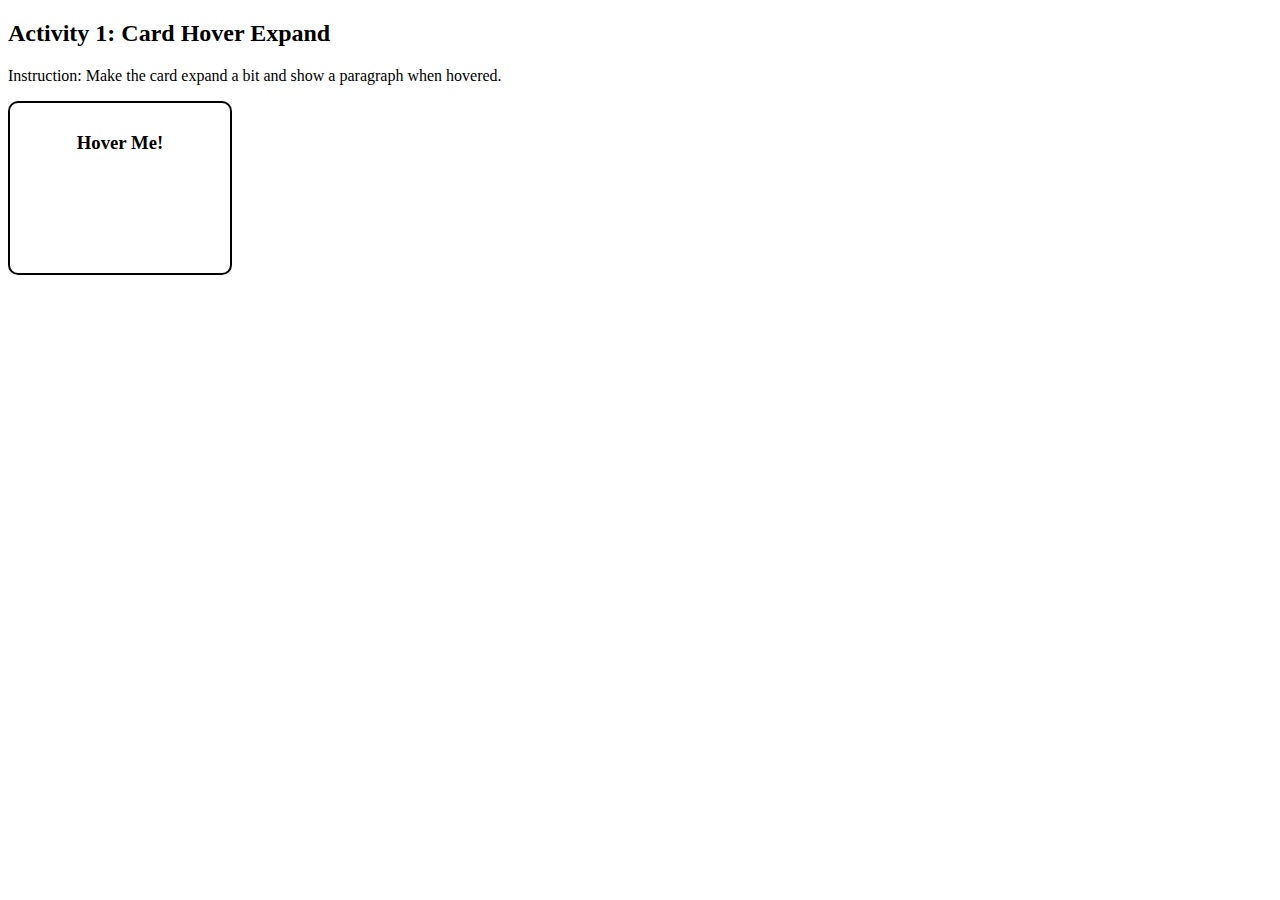
<file: activities/Activity1.html>
<!DOCTYPE html>
<html lang="en">
<head>
  <meta charset="UTF-8">
  <meta name="viewport" content="width=device-width, initial-scale=1.0">
  <title>Activity 1: Card Hover Expand</title>
  <style>
    .card {
      width: 200px;
      height: 150px;
      border: 2px solid black;
      border-radius: 10px;
      padding: 10px;
      text-align: center;
      transition: all 0.4s ease;
      overflow: hidden;
    }

    .card p {
      opacity: 0;
      transition: opacity 0.4s ease;
    }

    .card:hover {
      height: 220px;
    }

    .card:hover p {
      opacity: 1;
    }
  </style>
</head>
<body>
  <h2>Activity 1: Card Hover Expand</h2>
  <p>Instruction: Make the card expand a bit and show a paragraph when hovered.</p>

  <div class="card">
    <h3>Hover Me!</h3>
    <p>WOW NI HOVER</p>
  </div>
</body>
</html>
</file>
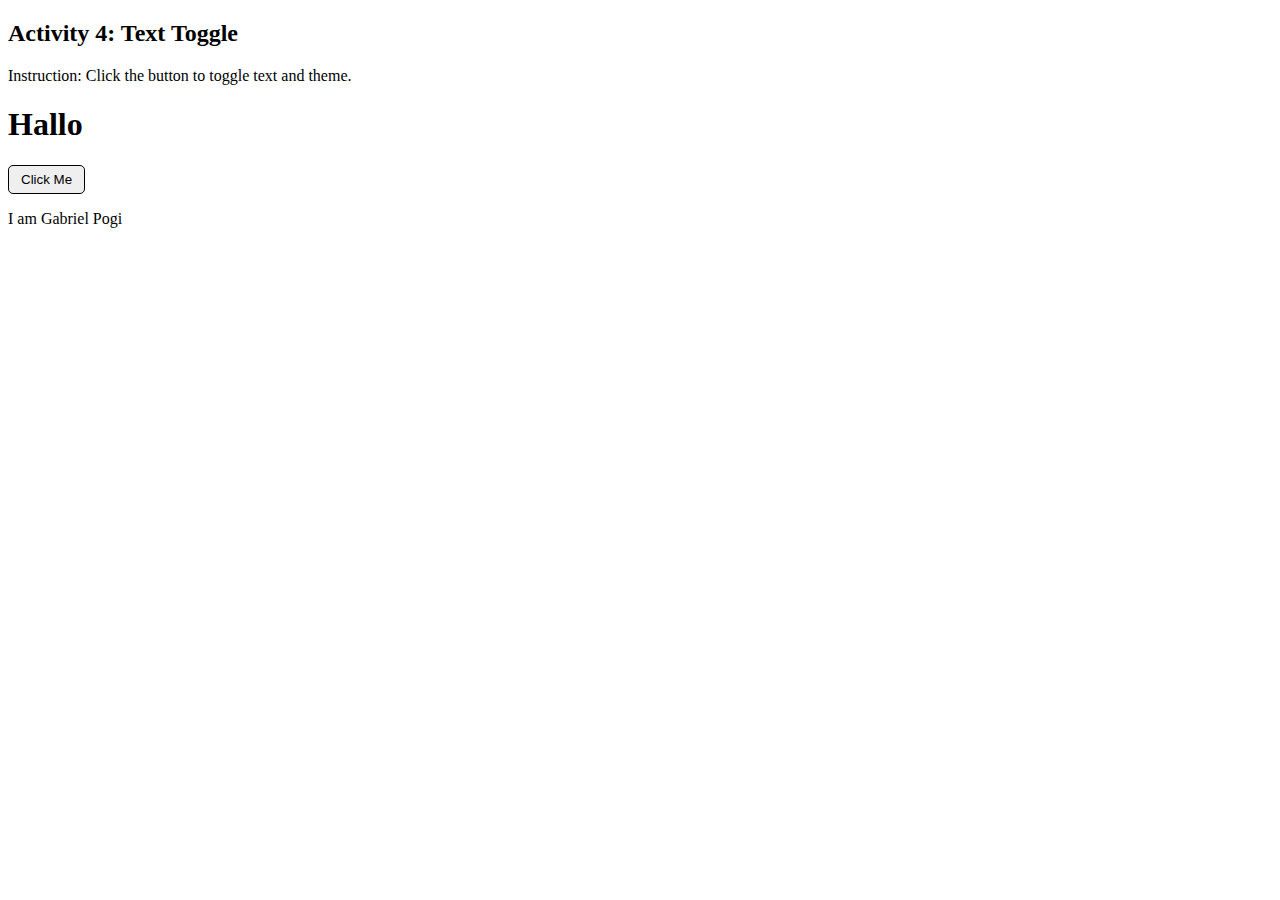
<file: activities/Activity4.html>
<!DOCTYPE html>
<html lang="en">
<head>
  <meta charset="UTF-8">
  <meta name="viewport" content="width=device-width, initial-scale=1.0">
  <title>Activity 4: Text Toggle</title>
  <style>
    body.dark {
      background: black;
      color: white;
    }

    body.white {
      background: white;
      color: black;
    }

    button {
      padding: 6px 12px;
      border-radius: 5px;
      border: 1px solid black;
      cursor: pointer;
    }
  </style>
</head>
<body class="white">
  <h2>Activity 4: Text Toggle</h2>
  <p>Instruction: Click the button to toggle text and theme.</p>
  <h1>Hallo</h1>
  <button onclick="Pchange()">Click Me</button>
  <p id="output">I am Gabriel Pogi</p>

  <script>
    const output = document.getElementById('output');
    function Pchange() {
      if (output.textContent == "I am Gabriel Pogi") {
        document.body.classList.toggle("dark");
        output.textContent = "Pogi talaga";
      } else {
        document.body.classList.toggle("white");
        output.textContent = "I am Gabriel Pogi";
      }
    }
  </script>
</body>
</html>
</file>
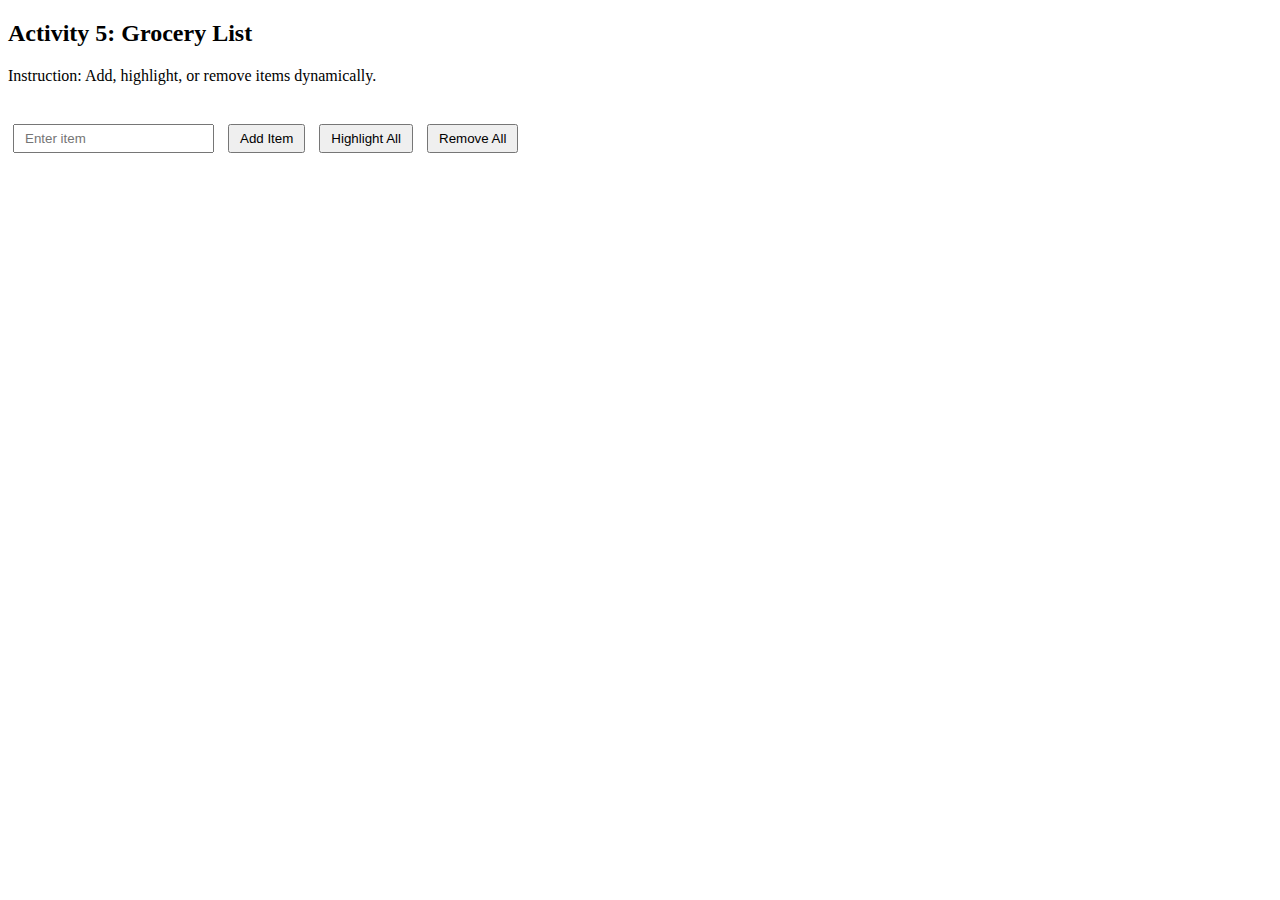
<file: activities/Activity5.html>
<!DOCTYPE html>
<html lang="en">
<head>
  <meta charset="UTF-8">
  <meta name="viewport" content="width=device-width, initial-scale=1.0">
  <title>Activity 5: Grocery List</title>
  <style>
    li {
      list-style: none;
      padding: 5px;
      border-bottom: 1px solid #ccc;
    }

    li.highlight {
      color: blue;
      background-color: yellow;
    }

    input, button {
      margin: 5px;
      padding: 5px 10px;
    }
  </style>
</head>
<body>
  <h2>Activity 5: Grocery List</h2>
  <p>Instruction: Add, highlight, or remove items dynamically.</p>

  <ul id="container"></ul>
  <br>
  <input type="text" id="item" placeholder="Enter item">
  <button onclick="addlists()">Add Item</button>
  <button onclick="highlightall()">Highlight All</button>
  <button onclick="removeall()">Remove All</button>

  <script>
    function addlists() {
      let list = document.createElement("li");
      let container = document.getElementById("container");
      list.textContent = document.getElementById("item").value;
      container.appendChild(list);
      document.getElementById("item").value = "";
    }

    function highlightall() {
      let all = document.querySelectorAll("li");
      if(all.length === 0) {
        alert("Nothing to highlight");
      } else {
        all.forEach(item => item.classList.add("highlight"));
      }
    }

    function removeall() {
      let container = document.getElementById("container");
      let listItems = container.querySelectorAll("li");
      if (listItems.length === 0) {
        alert("Nothing to delete");
      } else {
        listItems.forEach(item => item.remove());
      }
    }
  </script>
</body>
</html>
</file>
